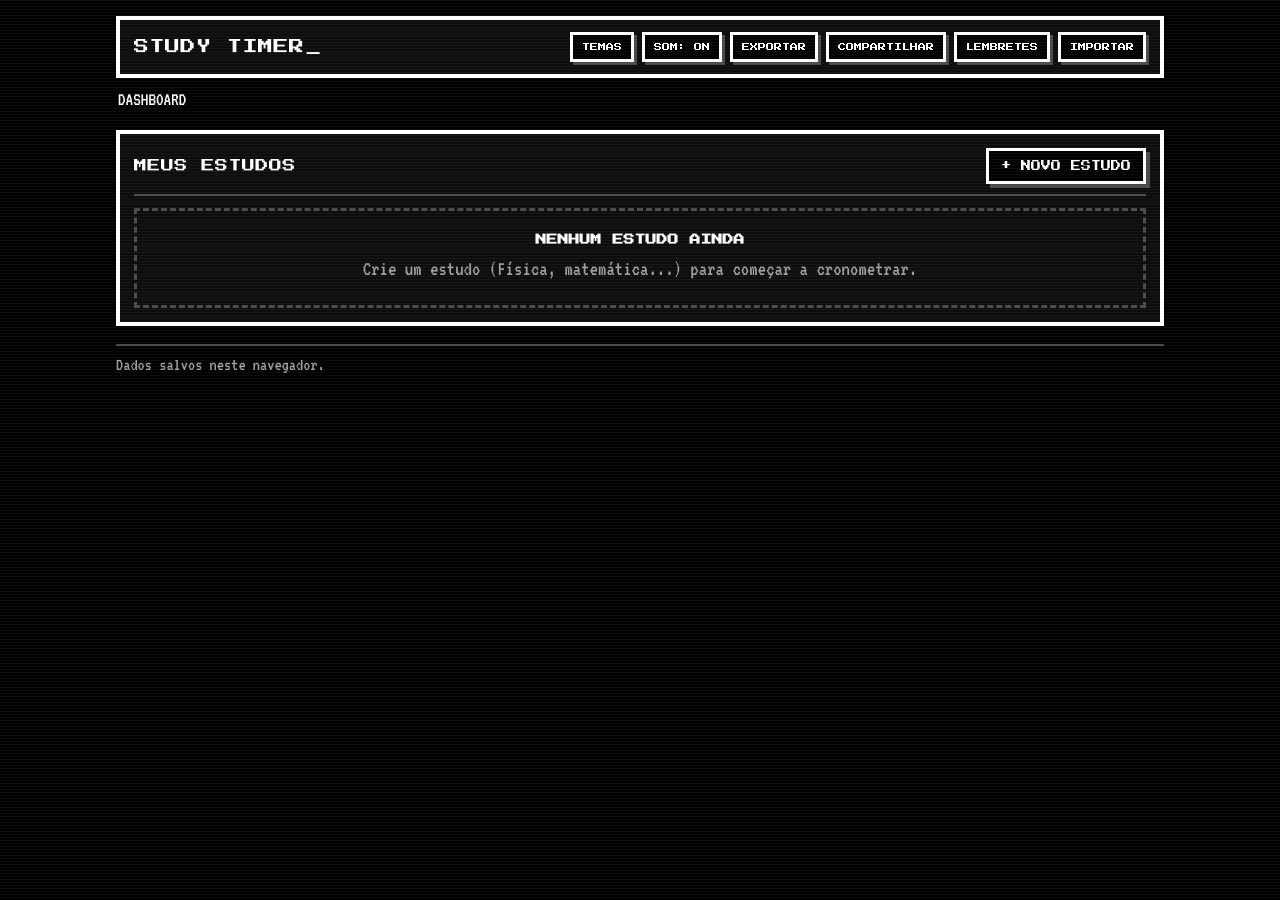
<file: index.html>
<!DOCTYPE html>
<html lang="pt-BR">
<head>
<meta charset="utf-8">
<meta name="viewport" content="width=device-width, initial-scale=1, viewport-fit=cover">
<title>STUDY TIMER</title>
<meta name="description" content="Cronômetro de questões de estudo. Dados salvos no próprio navegador.">
<meta name="color-scheme" content="dark">
<link rel="icon" href="data:image/svg+xml,<svg xmlns='http://www.w3.org/2000/svg' viewBox='0 0 8 8'><rect width='8' height='8' fill='%23000'/><rect x='1' y='1' width='6' height='6' fill='none' stroke='%23fff' stroke-width='1'/><rect x='3' y='2' width='1' height='2' fill='%23fff'/><rect x='4' y='4' width='2' height='1' fill='%23fff'/></svg>">
<link rel="preconnect" href="https://fonts.googleapis.com">
<link rel="preconnect" href="https://fonts.gstatic.com" crossorigin>
<link href="https://fonts.googleapis.com/css2?family=Press+Start+2P&family=VT323&display=swap" rel="stylesheet">
<link rel="stylesheet" href="style.css">
<link rel="manifest" href="manifest.json">
<meta name="theme-color" content="#000000">
<link rel="apple-touch-icon" href="icon-180.png">
<meta name="apple-mobile-web-app-capable" content="yes">
<meta name="mobile-web-app-capable" content="yes">
<meta name="apple-mobile-web-app-title" content="Study Timer">
<meta name="apple-mobile-web-app-status-bar-style" content="black">
<!-- Aplica o tema salvo antes da primeira pintura, para não piscar o tema padrão. -->
<script>
  try {
    var saved = JSON.parse(localStorage.getItem('study-timer.v1') || '{}');
    if (saved && saved.theme) document.documentElement.setAttribute('data-theme', saved.theme);
  } catch (e) { /* sem tema salvo: usa o padrão */ }
</script>
<script>
  if ('serviceWorker' in navigator) {
    window.addEventListener('load', () => navigator.serviceWorker.register('sw.js'));
  }
</script>
</head>
<body>
  <!-- Efeito de scanlines do monitor CRT (puramente decorativo) -->
  <div class="crt" aria-hidden="true"></div>

  <div class="screen">
    <header class="topbar">
      <h1 class="logo">STUDY TIMER<span class="caret" aria-hidden="true">_</span></h1>
      <nav class="topbar-tools">
	  <button class="btn btn-sm" data-act="open-themes" type="button">TEMAS</button>
        <button class="btn btn-sm" data-act="toggle-sound" id="soundBtn" type="button">SOM: ON</button>
        <button class="btn btn-sm" data-act="export" type="button">EXPORTAR</button>
		<button class="btn btn-sm" data-act="share-backup" type="button">COMPARTILHAR</button>
		<button class="btn btn-sm" data-act="open-reminders" type="button">LEMBRETES</button>
        <button class="btn btn-sm" data-act="import" type="button">IMPORTAR</button>
      </nav>
    </header>

    <!-- Trilha de navegação: DASHBOARD / ESTUDO / ATIVIDADE -->
    <div class="breadcrumb" id="breadcrumb"></div>

	<div class="backup-banner" id="backupBanner" hidden></div>

    <main id="app" class="app"></main>

    <footer class="statusbar" id="statusbar"></footer>
  </div>

  <!-- Camada de diálogos (renderizada via JS) -->
  <div class="modal-layer" id="modalLayer" hidden></div>
  <div class="toast" id="toast" hidden></div>
  <input type="file" id="fileInput" accept="application/json,.json" hidden>

  <script src="script.js"></script>
</body>
</html>
</file>
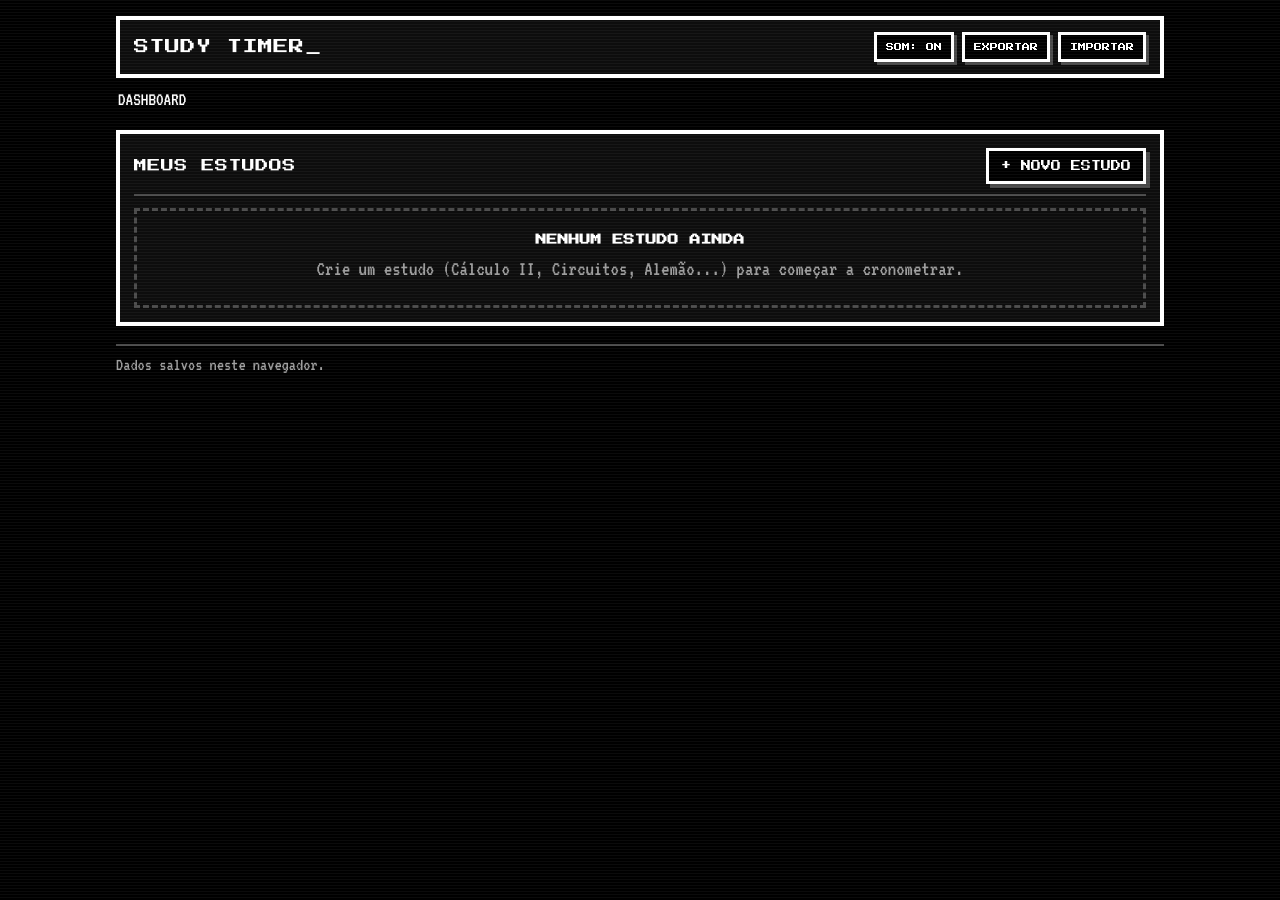
<file: study-timer-single.html>
<!DOCTYPE html>
<html lang="pt-BR">
<head>
<meta charset="utf-8">
<meta name="viewport" content="width=device-width, initial-scale=1, viewport-fit=cover">
<title>STUDY TIMER</title>
<meta name="description" content="Cronômetro de questões de estudo. Dados salvos no próprio navegador.">
<meta name="color-scheme" content="dark">
<link rel="icon" href="data:image/svg+xml,<svg xmlns='http://www.w3.org/2000/svg' viewBox='0 0 8 8'><rect width='8' height='8' fill='%23000'/><rect x='1' y='1' width='6' height='6' fill='none' stroke='%23fff' stroke-width='1'/><rect x='3' y='2' width='1' height='2' fill='%23fff'/><rect x='4' y='4' width='2' height='1' fill='%23fff'/></svg>">
<link rel="preconnect" href="https://fonts.googleapis.com">
<link rel="preconnect" href="https://fonts.gstatic.com" crossorigin>
<link href="https://fonts.googleapis.com/css2?family=Press+Start+2P&family=VT323&display=swap" rel="stylesheet">
<style>
/* ============================================================
   STUDY TIMER — folha de estilo
   Estética: monitor monocromático de 8/16 bits.
   Paleta: apenas preto, branco e dois cinzas de fósforo.
   ============================================================ */

:root{
  --ink:        #ffffff;   /* traço principal (fósforo branco) */
  --ink-dim:    #9d9d9d;   /* texto secundário */
  --ink-faint:  #4a4a4a;   /* linhas de grade, bordas apagadas */
  --bg:         #000000;   /* fundo do tubo */
  --bg-raised:  #0d0d0d;   /* painéis */
  --px: 4px;               /* unidade de pixel do "hardware" */

  --font-display: "Press Start 2P", "Courier New", monospace;
  --font-body: "VT323", "Courier New", monospace;
}

*,*::before,*::after{ box-sizing:border-box; }

html,body{ margin:0; padding:0; background:var(--bg); }

body{
  font-family:var(--font-body);
  font-size:21px;
  line-height:1.25;
  color:var(--ink);
  -webkit-font-smoothing:none;
  font-smooth:never;
  text-rendering:geometricPrecision;
  min-height:100vh;
}

/* Scanlines: só uma textura estática, sem animação. */
.crt{
  position:fixed; inset:0; z-index:9;
  pointer-events:none;
  background:repeating-linear-gradient(
    to bottom,
    rgba(255,255,255,.045) 0 1px,
    transparent 1px 3px
  );
}

.screen{
  max-width:1080px;
  margin:0 auto;
  padding:16px 16px 48px;
  position:relative;
  z-index:1;
}

/* ---------- Tipografia ---------- */
h1,h2,h3{ font-family:var(--font-display); font-weight:400; margin:0; letter-spacing:.5px; }
h1{ font-size:15px; }
h2{ font-size:13px; }
h3{ font-size:11px; }
p{ margin:0 0 8px; }

.dim{ color:var(--ink-dim); }

/* ---------- Barra superior ---------- */
.topbar{
  display:flex; flex-wrap:wrap; gap:10px;
  align-items:center; justify-content:space-between;
  border:var(--px) solid var(--ink);
  padding:12px 14px;
  background:var(--bg-raised);
}
.logo{ display:flex; align-items:baseline; }
.caret{ display:inline-block; width:.6em; margin-left:2px; animation:blink 1s steps(1) infinite; }
@keyframes blink{ 50%{ opacity:0; } }
.topbar-tools{ display:flex; gap:8px; flex-wrap:wrap; }

/* ---------- Botões ---------- */
.btn{
  font-family:var(--font-display);
  font-size:10px;
  color:var(--ink);
  background:var(--bg);
  border:3px solid var(--ink);
  padding:10px 12px;
  cursor:pointer;
  text-transform:uppercase;
  line-height:1;
  box-shadow:4px 4px 0 var(--ink-faint);
}
.btn:hover{ background:var(--ink); color:var(--bg); }
.btn:active{ transform:translate(4px,4px); box-shadow:none; }
.btn:focus-visible{ outline:3px dashed var(--ink); outline-offset:3px; }
.btn[disabled]{ color:var(--ink-faint); border-color:var(--ink-faint); box-shadow:none; cursor:not-allowed; }
.btn[disabled]:hover{ background:var(--bg); color:var(--ink-faint); }
.btn-sm{ font-size:8px; padding:8px 9px; box-shadow:3px 3px 0 var(--ink-faint); }
.btn-lg{ font-size:14px; padding:16px 20px; }
.btn-ghost{ border-style:dashed; box-shadow:none; }
.btn-danger:hover{ background:var(--ink); color:var(--bg); }

/* ---------- Trilha / status ---------- */
.breadcrumb{
  font-size:19px; color:var(--ink-dim);
  padding:10px 2px 4px;
  word-break:break-word;
}
.breadcrumb b{ color:var(--ink); font-weight:400; }

.statusbar{
  margin-top:18px;
  border-top:2px solid var(--ink-faint);
  padding-top:8px;
  font-size:18px;
  color:var(--ink-dim);
}
.statusbar kbd{
  font-family:var(--font-display); font-size:9px;
  border:2px solid var(--ink-dim); padding:2px 4px; margin-right:4px;
  color:var(--ink);
}

/* ---------- Painéis ---------- */
.panel{
  border:var(--px) solid var(--ink);
  background:var(--bg-raised);
  padding:14px;
  margin-top:14px;
}
.panel-head{
  display:flex; align-items:center; justify-content:space-between;
  gap:10px; flex-wrap:wrap;
  border-bottom:2px solid var(--ink-faint);
  padding-bottom:10px; margin-bottom:12px;
}

/* ---------- Listas (dashboard / atividades) ---------- */
.list{ list-style:none; margin:0; padding:0; }
.row{
  display:flex; align-items:center; gap:10px;
  border:2px solid var(--ink-faint);
  padding:10px 12px;
  margin-bottom:8px;
  background:var(--bg);
}
.row:hover{ border-color:var(--ink); }
.row-main{
  flex:1; min-width:0;
  background:none; border:0; padding:0; margin:0;
  color:var(--ink); font-family:var(--font-body); font-size:21px;
  text-align:left; cursor:pointer;
}
.row-main:focus-visible{ outline:3px dashed var(--ink); outline-offset:2px; }
.row-title{ font-family:var(--font-display); font-size:11px; display:block; margin-bottom:6px; word-break:break-word; }
.row-sub{ color:var(--ink-dim); font-size:19px; }
.row-actions{ display:flex; gap:6px; }

.empty{
  border:3px dashed var(--ink-faint);
  padding:22px 16px;
  text-align:center;
  color:var(--ink-dim);
}
.empty strong{ display:block; font-family:var(--font-display); font-size:11px; color:var(--ink); margin-bottom:10px; }

/* ---------- Tela da atividade: 2 colunas no desktop ---------- */
.activity-grid{
  display:grid;
  grid-template-columns:1fr;
  gap:14px;
}
@media (min-width:860px){
  .activity-grid{ grid-template-columns:minmax(0,1.15fr) minmax(360px,.85fr); align-items:start; }
  .col-timer{ position:sticky; top:14px; }
}

/* ---------- Cronômetro ---------- */
.timer-box{
  border:var(--px) solid var(--ink);
  background:var(--bg);
  padding:18px 14px;
  text-align:center;
}
.timer-target{
  font-family:var(--font-display); font-size:12px;
  border-bottom:2px solid var(--ink-faint);
  padding-bottom:12px; margin-bottom:6px;
  word-break:break-word;
}
.timer-digits{
  font-family:var(--font-display);
  font-size:clamp(38px, 13vw, 66px);
  line-height:1.35;
  padding:14px 0 6px;
  letter-spacing:2px;
  font-variant-numeric:tabular-nums;
}
.timer-digits.is-idle{ color:var(--ink-faint); }
.timer-state{ font-size:19px; color:var(--ink-dim); min-height:24px; }
.timer-state.is-rec::before{
  content:"●"; margin-right:6px;
  animation:blink 1s steps(1) infinite;
}
.timer-controls{ display:flex; gap:10px; justify-content:center; flex-wrap:wrap; margin-top:14px; }
.timer-controls .btn{ flex:1 1 140px; max-width:220px; }

/* ---------- Entrada manual ---------- */
.manual{
  display:flex; align-items:flex-end; gap:10px; flex-wrap:wrap;
  margin-top:14px; padding-top:14px;
  border-top:2px solid var(--ink-faint);
}
.field{ display:flex; flex-direction:column; gap:6px; text-align:left; }
.field label{ font-family:var(--font-display); font-size:8px; color:var(--ink-dim); }
input[type="text"], input[type="number"]{
  font-family:var(--font-display); font-size:12px;
  color:var(--ink); background:var(--bg);
  border:3px solid var(--ink);
  padding:10px;
  width:100%;
  border-radius:0;
  appearance:none; -moz-appearance:textfield;
}
input[type="number"]{ width:84px; text-align:center; }
input::-webkit-outer-spin-button, input::-webkit-inner-spin-button{ -webkit-appearance:none; margin:0; }
input:focus{ outline:none; background:var(--ink); color:var(--bg); }
.manual .btn{ flex:1 1 120px; }

/* ---------- Lista de questões ---------- */
.q-list{ list-style:none; margin:0; padding:0; }
.q-item{
  border:2px solid var(--ink-faint);
  margin-bottom:8px;
  background:var(--bg);
}
.q-item.is-active{ border-color:var(--ink); box-shadow:inset 0 0 0 2px var(--ink); }
.q-row{ display:flex; align-items:stretch; }
.q-head{
  display:flex; align-items:center; gap:10px;
  flex:1; min-width:0; padding:10px 12px;
  background:none; border:0; color:var(--ink);
  font-family:var(--font-body); font-size:20px;
  cursor:pointer; text-align:left;
}
.q-details-btn{
  flex:0 0 auto; align-self:stretch;
  border-left:2px solid var(--ink-faint);
  font-size:8px; padding:8px 10px;
}
.q-head:focus-visible{ outline:3px dashed var(--ink); outline-offset:-3px; }
.q-num{ font-family:var(--font-display); font-size:11px; min-width:52px; }
.q-label{ flex:1; min-width:0; color:var(--ink-dim); overflow:hidden; text-overflow:ellipsis; white-space:nowrap; }
.q-total{ font-family:var(--font-display); font-size:10px; }
.q-body{ padding:0 12px 12px; border-top:2px solid var(--ink-faint); }
.q-stats{ display:flex; flex-wrap:wrap; gap:4px 18px; font-size:19px; color:var(--ink-dim); padding:8px 0; }
.q-stats b{ color:var(--ink); font-weight:400; }

.attempts{ list-style:none; margin:0; padding:0; display:flex; flex-wrap:wrap; gap:6px; }
.chip{
  display:flex; align-items:center; gap:8px;
  border:2px solid var(--ink-faint);
  padding:4px 4px 4px 8px;
  font-family:var(--font-display); font-size:10px;
}
.chip .n{ color:var(--ink-dim); font-size:8px; }
.chip button{
  font-family:var(--font-display); font-size:9px;
  background:none; border:2px solid var(--ink-faint); color:var(--ink-dim);
  cursor:pointer; padding:2px 5px; line-height:1;
}
.chip button:hover{ background:var(--ink); color:var(--bg); border-color:var(--ink); }
.q-body-actions{ display:flex; gap:6px; flex-wrap:wrap; margin-top:12px; }

/* ---------- Gráfico de barras em blocos ---------- */
.chart{ display:grid; gap:6px; }
.chart-row{ display:grid; grid-template-columns:52px 1fr 64px; align-items:center; gap:8px; font-family:var(--font-display); font-size:9px; }
.bar{
  height:16px;
  border:2px solid var(--ink-faint);
  background:
    repeating-linear-gradient(to right, var(--ink) 0 6px, var(--bg) 6px 8px);
  background-repeat:no-repeat;
  min-width:2px;
}
.chart-row .val{ text-align:right; color:var(--ink-dim); }

/* ---------- Métricas ---------- */
.metrics{ display:grid; grid-template-columns:repeat(auto-fit,minmax(130px,1fr)); gap:10px; }
.metric{ border:2px solid var(--ink-faint); padding:10px; }
.metric .k{ font-family:var(--font-display); font-size:8px; color:var(--ink-dim); display:block; margin-bottom:8px; }
.metric .v{ font-family:var(--font-display); font-size:14px; }

/* ---------- Modal de Detalhes: textareas menores que o padrão do modal ---------- */
.modal textarea.field-textarea{ min-height:90px; }

/* ---------- Bloco de detalhes da questão (abaixo do timer) ---------- */
.details-panel{ border-style:dashed; }
.detail-field + .detail-field{ margin-top:10px; padding-top:10px; border-top:2px solid var(--ink-faint); }
.detail-label{ font-family:var(--font-display); font-size:9px; color:var(--ink-dim); display:block; margin-bottom:6px; }
.detail-field p{ margin:0; white-space:pre-wrap; word-break:break-word; font-size:20px; }

input[type="color"].q-color-input{
  width:40px; height:32px; padding:2px;
  border:3px solid var(--ink); background:var(--bg);
  cursor:pointer;
}
input[type="color"].q-color-input::-webkit-color-swatch-wrapper{ padding:0; }
input[type="color"].q-color-input::-webkit-color-swatch{ border:none; }

/* ---------- Modal ---------- */
.modal-layer{
  position:fixed; inset:0; z-index:50;
  background:rgba(0,0,0,.82);
  display:flex; align-items:center; justify-content:center;
  padding:16px;
}
/* Precisa vencer a regra acima: sem isso, o atributo "hidden" não some
   a camada (mesma especificidade), e o véu escuro cobre a tela inteira
   bloqueando todos os cliques. */
.modal-layer[hidden]{ display:none; }
.modal{
  width:min(560px,100%);
  border:var(--px) solid var(--ink);
  background:var(--bg);
  padding:16px;
  box-shadow:10px 10px 0 rgba(255,255,255,.12);
  max-height:88vh; overflow:auto;
}
.modal h2{ margin-bottom:12px; }
.modal p{ color:var(--ink-dim); }
.modal-actions{ display:flex; gap:8px; flex-wrap:wrap; justify-content:flex-end; margin-top:16px; }
.modal textarea{
  width:100%; min-height:220px;
  font-family:var(--font-body); font-size:18px;
  background:var(--bg); color:var(--ink);
  border:3px solid var(--ink); padding:10px; border-radius:0;
}

/* ---------- Toast ---------- */
.toast{
  position:fixed; left:50%; bottom:18px; transform:translateX(-50%);
  z-index:60;
  border:3px solid var(--ink); background:var(--bg);
  font-family:var(--font-display); font-size:10px;
  padding:12px 14px; max-width:90vw; text-align:center;
}

/* ---------- Acessibilidade / preferências ---------- */
@media (prefers-reduced-motion: reduce){
  .caret, .timer-state.is-rec::before{ animation:none; }
  .btn:active{ transform:none; }
}
@media (max-width:520px){
  body{ font-size:20px; }
  .screen{ padding:10px 10px 40px; }
  .topbar{ padding:10px; }
  h1{ font-size:12px; }
  .metric .v{ font-size:12px; }
}

</style>
</head>
<body>
  <!-- Efeito de scanlines do monitor CRT (puramente decorativo) -->
  <div class="crt" aria-hidden="true"></div>

  <div class="screen">
    <header class="topbar">
      <h1 class="logo">STUDY TIMER<span class="caret" aria-hidden="true">_</span></h1>
      <nav class="topbar-tools">
        <button class="btn btn-sm" data-act="toggle-sound" id="soundBtn" type="button">SOM: ON</button>
        <button class="btn btn-sm" data-act="export" type="button">EXPORTAR</button>
        <button class="btn btn-sm" data-act="import" type="button">IMPORTAR</button>
      </nav>
    </header>

    <!-- Trilha de navegação: DASHBOARD / ESTUDO / ATIVIDADE -->
    <div class="breadcrumb" id="breadcrumb"></div>

    <main id="app" class="app"></main>

    <footer class="statusbar" id="statusbar"></footer>
  </div>

  <!-- Camada de diálogos (renderizada via JS) -->
  <div class="modal-layer" id="modalLayer" hidden></div>
  <div class="toast" id="toast" hidden></div>
  <input type="file" id="fileInput" accept="application/json,.json" hidden>

  <script>
/* ============================================================
   STUDY TIMER — lógica do aplicativo (JavaScript puro)

   Modelo de dados:
   Estudo -> Atividade -> Questão -> Tentativas (tempos em segundos inteiros)

   Tudo é salvo em localStorage. Não há servidor, login ou API.
   ============================================================ */
'use strict';

/* ------------------------------------------------------------
   1. PERSISTÊNCIA
   ------------------------------------------------------------ */

const STORAGE_KEY = 'study-timer.v1';

/** Estrutura padrão usada quando não há nada salvo. */
function emptyDB() {
  return {
    version: 1,
    sound: true,
    studies: [],            // [{id, name, createdAt, activities:[...]}]
    ui: { view: 'home', studyId: null, activityId: null, questionId: null, open: {} }
  };
}

function loadDB() {
  try {
    const raw = localStorage.getItem(STORAGE_KEY);
    if (!raw) return emptyDB();
    const parsed = JSON.parse(raw);
    return normalize(parsed);
  } catch (err) {
    console.warn('Não foi possível ler os dados salvos:', err);
    return emptyDB();
  }
}

/** Garante que dados vindos do storage/import tenham todos os campos. */
function normalize(obj) {
  const base = emptyDB();
  if (!obj || typeof obj !== 'object') return base;
  base.sound = obj.sound !== false;
  base.ui = Object.assign(base.ui, obj.ui || {});
  base.ui.open = (obj.ui && obj.ui.open) || {};
  base.studies = (Array.isArray(obj.studies) ? obj.studies : []).map(s => ({
    id: s.id || uid(),
    name: String(s.name || 'Sem nome'),
    createdAt: s.createdAt || Date.now(),
    activities: (Array.isArray(s.activities) ? s.activities : []).map(a => ({
      id: a.id || uid(),
      name: String(a.name || 'Sem nome'),
      createdAt: a.createdAt || Date.now(),
      questions: (Array.isArray(a.questions) ? a.questions : []).map((q, i) => ({
        id: q.id || uid(),
        index: Number.isFinite(q.index) ? q.index : i + 1,
        label: String(q.label || ''),
        caption: String(q.caption || ''),               // legenda (opcional)
        comment: String(q.comment || ''),                // comentário/observações (opcional)
        answer: String(q.answer || ''),                  // resposta registrada (opcional)
        color: typeof q.color === 'string' ? q.color : '', // cor personalizada do bloco ('' = usa a cor padrão)
        attempts: (Array.isArray(q.attempts) ? q.attempts : [])
          // precisão mínima: 1 segundo inteiro
          .map(t => ({ id: t.id || uid(), seconds: Math.max(1, Math.round(Number(t.seconds) || 0)), at: t.at || Date.now() }))
      }))
    }))
  }));
  return base;
}

/** Grava no localStorage (chamado depois de qualquer alteração). */
function saveDB() {
  try {
    localStorage.setItem(STORAGE_KEY, JSON.stringify(db));
  } catch (err) {
    console.warn('Falha ao salvar:', err);
    toast('SEM ESPAÇO PARA SALVAR');
  }
}

let db = loadDB();

/* ------------------------------------------------------------
   2. UTILITÁRIOS
   ------------------------------------------------------------ */

function uid() {
  return Date.now().toString(36) + Math.random().toString(36).slice(2, 8);
}

const pad2 = n => String(n).padStart(2, '0');

/** Formata segundos inteiros como MM:SS (ou HH:MM:SS acima de 1h). */
function fmt(totalSeconds) {
  const s = Math.max(0, Math.floor(totalSeconds || 0));
  const h = Math.floor(s / 3600);
  const m = Math.floor((s % 3600) / 60);
  const sec = s % 60;
  return h > 0 ? `${h}:${pad2(m)}:${pad2(sec)}` : `${pad2(m)}:${pad2(sec)}`;
}

/** Escapa texto do usuário antes de injetar no HTML. */
function esc(str) {
  return String(str).replace(/[&<>"']/g, c => (
    { '&': '&amp;', '<': '&lt;', '>': '&gt;', '"': '&quot;', "'": '&#39;' }[c]
  ));
}

/* --- Localizadores no modelo --- */
const getStudy = id => db.studies.find(s => s.id === id) || null;
const getActivity = (study, id) => (study ? study.activities.find(a => a.id === id) : null) || null;
const getQuestion = (act, id) => (act ? act.questions.find(q => q.id === id) : null) || null;

function current() {
  const study = getStudy(db.ui.studyId);
  const activity = getActivity(study, db.ui.activityId);
  const question = getQuestion(activity, db.ui.questionId);
  return { study, activity, question };
}

/* --- Estatísticas --- */
function questionStats(q) {
  const times = q.attempts.map(a => a.seconds);
  const total = times.reduce((a, b) => a + b, 0);
  return {
    count: times.length,
    total,
    avg: times.length ? Math.round(total / times.length) : 0,
    min: times.length ? Math.min(...times) : 0,
    max: times.length ? Math.max(...times) : 0
  };
}

function activityStats(act) {
  const perQ = act.questions.map(questionStats);
  const total = perQ.reduce((a, s) => a + s.total, 0);
  const attempts = perQ.reduce((a, s) => a + s.count, 0);
  const solved = perQ.filter(s => s.count > 0).length;
  return {
    total,
    attempts,
    questions: act.questions.length,
    avgPerQuestion: solved ? Math.round(total / solved) : 0
  };
}

/* --- Bipe retrô opcional (Web Audio, sem arquivos externos) --- */
let audioCtx = null;
function beep(freq = 440, ms = 70) {
  if (!db.sound) return;
  try {
    audioCtx = audioCtx || new (window.AudioContext || window.webkitAudioContext)();
    const osc = audioCtx.createOscillator();
    const gain = audioCtx.createGain();
    osc.type = 'square';                 // onda quadrada = som de console antigo
    osc.frequency.value = freq;
    gain.gain.value = 0.04;
    osc.connect(gain).connect(audioCtx.destination);
    osc.start();
    osc.stop(audioCtx.currentTime + ms / 1000);
  } catch (_) { /* áudio é opcional */ }
}

/* ------------------------------------------------------------
   3. CRONÔMETRO
   Contagem baseada em timestamps (imune a atrasos do setInterval).
   Exibe e salva apenas segundos inteiros.
   ------------------------------------------------------------ */

const timer = {
  running: false,
  startedAt: 0,      // momento em que a contagem atual começou
  accumulated: 0,    // milissegundos acumulados em pausas anteriores
  questionId: null,  // questão travada no início da sessão
  tickId: null,

  elapsedMs() {
    return this.accumulated + (this.running ? Date.now() - this.startedAt : 0);
  },
  seconds() {
    return Math.floor(this.elapsedMs() / 1000);
  },
  active() {                       // existe sessão em andamento (rodando ou pausada)?
    return this.running || this.accumulated > 0;
  },
  start(questionId) {
    if (this.running) return;
    if (!this.active()) this.questionId = questionId;
    this.running = true;
    this.startedAt = Date.now();
    this.tickId = setInterval(paintTimer, 200);
    beep(660, 60);
    paintTimer();
  },
  pause() {
    if (!this.running) return;
    this.accumulated += Date.now() - this.startedAt;
    this.running = false;
    clearInterval(this.tickId);
    beep(330, 60);
    paintTimer();
  },
  /** Encerra e devolve os segundos inteiros da sessão (0 se descartada). */
  clear() {
    clearInterval(this.tickId);
    this.running = false;
    this.accumulated = 0;
    this.startedAt = 0;
    this.questionId = null;
  }
};

/* ------------------------------------------------------------
   4. AÇÕES SOBRE OS DADOS
   ------------------------------------------------------------ */

/** Salva a sessão atual do cronômetro como uma nova tentativa. */
function stopAndSave() {
  const secs = timer.seconds();
  const { activity } = current();
  const q = getQuestion(activity, timer.questionId);
  timer.clear();

  if (!q) { toast('QUESTÃO NÃO ENCONTRADA'); render(); return; }
  if (secs < 1) { toast('TEMPO MENOR QUE 00:01 — DESCARTADO'); render(); return; }

  addAttempt(q, secs);
  beep(880, 90);
  toast(`Q${pad2(q.index)} +${fmt(secs)}`);
  render();
}

/** Nunca apaga tentativas anteriores: sempre adiciona ao final da lista. */
function addAttempt(question, seconds) {
  question.attempts.push({ id: uid(), seconds: Math.max(1, Math.round(seconds)), at: Date.now() });
  db.ui.open[question.id] = true;   // abre o detalhe para dar retorno visual
  saveDB();
}

function nextQuestion(step = 1) {
  const { activity } = current();
  if (!activity || !activity.questions.length) return;
  const i = activity.questions.findIndex(q => q.id === db.ui.questionId);
  const next = activity.questions[(i + step + activity.questions.length) % activity.questions.length];
  selectQuestion(next.id);
}

/** Troca a questão selecionada, protegendo uma sessão em andamento. */
async function selectQuestion(id) {
  if (timer.active() && timer.questionId && timer.questionId !== id) {
    const { activity } = current();
    const running = getQuestion(activity, timer.questionId);
    const choice = await showModal({
      title: 'SESSÃO EM ANDAMENTO',
      html: `<p>O cronômetro está em <b>Q${pad2(running ? running.index : 0)}</b> com ${fmt(timer.seconds())}.
             O que fazer antes de trocar de questão?</p>`,
      buttons: [
        { label: 'SALVAR E TROCAR', value: 'save', primary: true },
        { label: 'DESCARTAR', value: 'discard' },
        { label: 'CANCELAR', value: null }
      ]
    });
    if (choice === null) return;
    if (choice === 'save') { const s = timer.seconds(); if (s >= 1 && running) addAttempt(running, s); }
    timer.clear();
  }
  db.ui.questionId = id;
  saveDB();
  render();
}

function addManualTime() {
  const minEl = document.getElementById('manualMin');
  const secEl = document.getElementById('manualSec');
  const { question } = current();
  if (!question) { toast('SELECIONE UMA QUESTÃO'); return; }

  let m = parseInt(minEl.value, 10); if (!Number.isFinite(m) || m < 0) m = 0;
  let s = parseInt(secEl.value, 10); if (!Number.isFinite(s) || s < 0) s = 0;
  if (s > 59) { m += Math.floor(s / 60); s = s % 60; }   // 90s vira 01:30

  const total = m * 60 + s;
  if (total < 1) { toast('MÍNIMO 00:01'); secEl.focus(); return; }

  addAttempt(question, total);
  beep(770, 70);
  toast(`Q${pad2(question.index)} +${fmt(total)}`);
  render();
  const again = document.getElementById('manualMin');
  if (again) again.focus();
}

/* ------------------------------------------------------------
   5. RENDERIZAÇÃO
   ------------------------------------------------------------ */

const app = document.getElementById('app');
const crumbEl = document.getElementById('breadcrumb');
const statusEl = document.getElementById('statusbar');

function render() {
  const { study, activity } = current();

  // Corrige rota inválida (ex.: item apagado)
  if (db.ui.view === 'activity' && !activity) db.ui.view = study ? 'study' : 'home';
  if (db.ui.view === 'study' && !study) db.ui.view = 'home';

  document.getElementById('soundBtn').textContent = 'SOM: ' + (db.sound ? 'ON' : 'OFF');
  crumbEl.innerHTML = renderCrumb();

  if (db.ui.view === 'home') { app.innerHTML = viewHome(); statusEl.innerHTML = 'Dados salvos neste navegador.'; }
  else if (db.ui.view === 'study') { app.innerHTML = viewStudy(study); statusEl.innerHTML = 'Escolha uma atividade para cronometrar.'; }
  else { app.innerHTML = viewActivity(activity); statusEl.innerHTML = shortcutsHTML(); paintTimer(); }
}

function renderCrumb() {
  const { study, activity } = current();
  const parts = ['<b>DASHBOARD</b>'];
  if (study && db.ui.view !== 'home') parts.push(`<b>${esc(study.name)}</b>`);
  if (activity && db.ui.view === 'activity') parts.push(`<b>${esc(activity.name)}</b>`);
  return parts.join(' &rsaquo; ');
}

function shortcutsHTML() {
  return `<kbd>ESPAÇO</kbd>play/pause &nbsp; <kbd>ENTER</kbd>parar e salvar &nbsp;
          <kbd>R</kbd>descartar &nbsp; <kbd>N</kbd>próxima questão &nbsp; <kbd>ESC</kbd>voltar`;
}

/* --- Dashboard --- */
function viewHome() {
  const rows = db.studies.map(s => {
    const acts = s.activities.length;
    const total = s.activities.reduce((sum, a) => sum + activityStats(a).total, 0);
    return `<li class="row">
      <button class="row-main" data-act="open-study" data-id="${s.id}">
        <span class="row-title">&gt; ${esc(s.name)}</span>
        <span class="row-sub">${acts} ${acts === 1 ? 'atividade' : 'atividades'} · ${fmt(total)} estudado</span>
      </button>
      <span class="row-actions">
        <button class="btn btn-sm btn-ghost" data-act="rename-study" data-id="${s.id}">REN</button>
        <button class="btn btn-sm btn-ghost" data-act="delete-study" data-id="${s.id}">DEL</button>
      </span>
    </li>`;
  }).join('');

  return `<section class="panel">
    <div class="panel-head">
      <h2>MEUS ESTUDOS</h2>
      <button class="btn" data-act="new-study">+ NOVO ESTUDO</button>
    </div>
    ${db.studies.length
      ? `<ul class="list">${rows}</ul>`
      : `<div class="empty"><strong>NENHUM ESTUDO AINDA</strong>
           Crie um estudo (Cálculo II, Circuitos, Alemão...) para começar a cronometrar.</div>`}
  </section>`;
}

/* --- Estudo: lista de atividades --- */
function viewStudy(study) {
  const rows = study.activities.map(a => {
    const st = activityStats(a);
    return `<li class="row">
      <button class="row-main" data-act="open-activity" data-id="${a.id}">
        <span class="row-title">&gt; ${esc(a.name)}</span>
        <span class="row-sub">${st.questions} questões · ${st.attempts} tentativas · ${fmt(st.total)}</span>
      </button>
      <span class="row-actions">
        <button class="btn btn-sm btn-ghost" data-act="rename-activity" data-id="${a.id}">REN</button>
        <button class="btn btn-sm btn-ghost" data-act="delete-activity" data-id="${a.id}">DEL</button>
      </span>
    </li>`;
  }).join('');

  return `<section class="panel">
    <div class="panel-head">
      <h2>${esc(study.name)}</h2>
      <span class="row-actions">
        <button class="btn btn-sm" data-act="go-home">&lt; VOLTAR</button>
        <button class="btn" data-act="new-activity">+ NOVA ATIVIDADE</button>
      </span>
    </div>
    ${study.activities.length
      ? `<ul class="list">${rows}</ul>`
      : `<div class="empty"><strong>SEM ATIVIDADES</strong>
           Crie uma lista, prova ou capítulo — por exemplo "Lista 03 - Integrais".</div>`}
  </section>`;
}

/* --- Atividade: cronômetro + questões + estatísticas --- */
function viewActivity(act) {
  const st = activityStats(act);
  const sel = getQuestion(act, db.ui.questionId);

  return `<div class="activity-grid">
    <div class="col-list">
      <section class="panel">
        <div class="panel-head">
          <h2>${esc(act.name)}</h2>
          <span class="row-actions">
            <button class="btn btn-sm" data-act="go-study">&lt; VOLTAR</button>
            <button class="btn btn-sm" data-act="new-question">+ QUESTÃO</button>
            <button class="btn btn-sm btn-ghost" data-act="new-questions">+ VÁRIAS</button>
          </span>
        </div>
        ${act.questions.length
          ? `<ul class="q-list">${act.questions.map(q => questionItem(q, sel)).join('')}</ul>`
          : `<div class="empty"><strong>SEM QUESTÕES</strong>
               Adicione a primeira questão para liberar o cronômetro.</div>`}
      </section>

      <section class="panel">
        <div class="panel-head"><h3>RESUMO DA ATIVIDADE</h3></div>
        <div class="metrics">
          <div class="metric"><span class="k">TEMPO TOTAL</span><span class="v">${fmt(st.total)}</span></div>
          <div class="metric"><span class="k">QUESTÕES</span><span class="v">${pad2(st.questions)}</span></div>
          <div class="metric"><span class="k">TENTATIVAS</span><span class="v">${pad2(st.attempts)}</span></div>
          <div class="metric"><span class="k">MÉDIA/QUESTÃO</span><span class="v">${fmt(st.avgPerQuestion)}</span></div>
        </div>
        ${chartHTML(act)}
      </section>
    </div>

    <div class="col-timer">
      ${timerHTML(sel)}
    </div>
  </div>`;
}

function questionItem(q, sel) {
  const st = questionStats(q);
  const open = !!db.ui.open[q.id];
  const active = sel && sel.id === q.id;

  const chips = q.attempts.map((a, i) => `<li class="chip">
      <span class="n">${pad2(i + 1)}</span>${fmt(a.seconds)}
      <button data-act="delete-attempt" data-id="${q.id}" data-aid="${a.id}" title="Apagar esta tentativa">X</button>
    </li>`).join('');

  // Cor personalizada: aplicada só como uma faixa na borda esquerda do card,
  // para não sacrificar o alto contraste do resto da interface. Sem cor
  // definida, o card usa exatamente a aparência padrão (nenhuma mudança).
  const accentStyle = q.color ? ` style="border-left:6px solid ${esc(q.color)};"` : '';

  return `<li class="q-item ${active ? 'is-active' : ''}"${accentStyle}>
    <div class="q-row">
      <button class="q-head" data-act="pick-question" data-id="${q.id}">
        <span class="q-num">Q${pad2(q.index)}</span>
        <span class="q-label">${q.label ? esc(q.label) : (active ? 'selecionada' : '&nbsp;')}</span>
        <span class="q-total">${st.count ? fmt(st.total) : '--:--'}</span>
        <span class="q-num" data-act="toggle-question" data-id="${q.id}">${open ? '[-]' : '[+]'}</span>
      </button>
      <button class="btn btn-sm btn-ghost q-details-btn" data-act="open-details" data-id="${q.id}">DETALHES</button>
    </div>
    ${open ? `<div class="q-body">
      <div class="q-stats">
        <span>TENTATIVAS <b>${pad2(st.count)}</b></span>
        <span>TOTAL <b>${fmt(st.total)}</b></span>
        <span>MÉDIA <b>${fmt(st.avg)}</b></span>
        <span>MENOR <b>${st.count ? fmt(st.min) : '--:--'}</b></span>
        <span>MAIOR <b>${st.count ? fmt(st.max) : '--:--'}</b></span>
      </div>
      ${st.count ? `<ul class="attempts">${chips}</ul>` : '<p class="dim">Nenhum tempo registrado.</p>'}
      <div class="q-body-actions">
        <button class="btn btn-sm btn-ghost" data-act="rename-question" data-id="${q.id}">RENOMEAR</button>
        <button class="btn btn-sm btn-ghost" data-act="delete-question" data-id="${q.id}">APAGAR QUESTÃO</button>
      </div>
    </div>` : ''}
  </li>`;
}

function timerHTML(sel) {
  const { activity } = current();
  const locked = getQuestion(activity, timer.questionId);
  const target = locked || sel;
  const has = !!target;

  return `<section class="timer-box">
    <div class="timer-target">${has ? `QUESTÃO ${pad2(target.index)}` : 'NENHUMA QUESTÃO'}</div>
    <div class="timer-digits is-idle" id="timerDigits">00:00</div>
    <div class="timer-state" id="timerState"></div>

    <div class="timer-controls">
      <button class="btn btn-lg" data-act="play" id="playBtn" ${has ? '' : 'disabled'}>&#9654; PLAY</button>
      <button class="btn btn-lg" data-act="stop" id="stopBtn" ${has ? '' : 'disabled'}>&#9632; STOP</button>
    </div>
    <div class="timer-controls">
      <button class="btn btn-sm" data-act="reset" ${has ? '' : 'disabled'}>R — DESCARTAR</button>
      <button class="btn btn-sm" data-act="next-question" ${has ? '' : 'disabled'}>N — PRÓXIMA</button>
    </div>

    <div class="manual">
      <div class="field">
        <label for="manualMin">MIN</label>
        <input type="number" id="manualMin" min="0" max="999" step="1" placeholder="00" inputmode="numeric">
      </div>
      <div class="field">
        <label for="manualSec">SEG</label>
        <input type="number" id="manualSec" min="0" max="59" step="1" placeholder="00" inputmode="numeric">
      </div>
      <button class="btn" data-act="add-manual" ${has ? '' : 'disabled'}>+ ADICIONAR TEMPO</button>
    </div>
  </section>${detailsHTML(target)}`;
}

/** Bloco somente-leitura com legenda/comentário/resposta da questão em foco.
    Some por completo quando nenhum dos três campos estiver preenchido, e
    mostra só os campos que têm conteúdo (nunca campos vazios). */
function detailsHTML(q) {
  if (!q) return '';
  const rows = [];
  if (q.caption) rows.push(`<div class="detail-field"><span class="detail-label">LEGENDA</span><p>${esc(q.caption)}</p></div>`);
  if (q.comment) rows.push(`<div class="detail-field"><span class="detail-label">COMENTÁRIO</span><p>${esc(q.comment)}</p></div>`);
  if (q.answer) rows.push(`<div class="detail-field"><span class="detail-label">RESPOSTA</span><p>${esc(q.answer)}</p></div>`);
  if (!rows.length) return '';
  return `<section class="panel details-panel">${rows.join('')}</section>`;
}

/** Atualiza só os dígitos e o estado — não redesenha a tela inteira. */
function paintTimer() {
  const digits = document.getElementById('timerDigits');
  if (!digits) return;
  const state = document.getElementById('timerState');
  const playBtn = document.getElementById('playBtn');
  const secs = timer.seconds();

  digits.textContent = fmt(secs);
  digits.classList.toggle('is-idle', !timer.active());

  if (timer.running) { state.textContent = 'GRAVANDO'; state.className = 'timer-state is-rec'; }
  else if (timer.active()) { state.textContent = 'PAUSADO'; state.className = 'timer-state'; }
  else { state.textContent = 'PRONTO'; state.className = 'timer-state'; }

  if (playBtn) playBtn.innerHTML = timer.running ? '&#10073;&#10073; PAUSE' : '&#9654; PLAY';
}

/** Gráfico de barras em blocos: tempo total por questão. */
function chartHTML(act) {
  const withTime = act.questions.filter(q => q.attempts.length);
  if (!withTime.length) return '';
  const max = Math.max(...withTime.map(q => questionStats(q).total));
  const rows = withTime.map(q => {
    const t = questionStats(q).total;
    const pct = Math.max(4, Math.round((t / max) * 100));
    return `<div class="chart-row">
      <span>Q${pad2(q.index)}</span>
      <span class="bar" style="background-size:${pct}% 100%"></span>
      <span class="val">${fmt(t)}</span>
    </div>`;
  }).join('');
  return `<div class="chart" style="margin-top:14px">${rows}</div>`;
}

/* ------------------------------------------------------------
   6. DIÁLOGOS (modal retrô) E AVISOS
   ------------------------------------------------------------ */

const modalLayer = document.getElementById('modalLayer');
let modalResolve = null;

function modalOpen() { return !modalLayer.hidden; }

/**
 * Abre um diálogo e devolve o valor do botão escolhido (ou null se cancelado).
 * @param {{title:string, html?:string, buttons:Array<{label:string,value:any,primary?:boolean}>}} cfg
 */
function showModal(cfg) {
  return new Promise(resolve => {
    modalResolve = resolve;
    modalLayer.innerHTML = `<div class="modal" role="dialog" aria-modal="true" aria-label="${esc(cfg.title)}">
      <h2>${esc(cfg.title)}</h2>
      ${cfg.html || ''}
      <div class="modal-actions">
        ${cfg.buttons.map((b, i) => `<button class="btn ${b.primary ? '' : 'btn-ghost'}" data-mb="${i}">${esc(b.label)}</button>`).join('')}
      </div>
    </div>`;
    modalLayer.hidden = false;

    modalLayer.querySelectorAll('[data-mb]').forEach(btn => {
      btn.addEventListener('click', () => {
        const b = cfg.buttons[Number(btn.dataset.mb)];
        closeModal(typeof b.collect === 'function' ? b.collect(modalLayer) : b.value);
      });
    });

    const first = modalLayer.querySelector('input, textarea') || modalLayer.querySelector('.btn');
    if (first) { first.focus(); if (first.select) first.select(); }
  });
}

function closeModal(value) {
  modalLayer.hidden = true;
  modalLayer.innerHTML = '';
  const r = modalResolve; modalResolve = null;
  if (r) r(value === undefined ? null : value);
}

/** Diálogo simples de texto. Devolve a string digitada ou null. */
async function askText(title, labelText, initial = '') {
  return showModal({
    title,
    html: `<div class="field" style="margin-top:6px">
             <label for="modalInput">${esc(labelText)}</label>
             <input type="text" id="modalInput" value="${esc(initial)}" maxlength="80" autocomplete="off">
           </div>`,
    buttons: [
      { label: 'CONFIRMAR', primary: true, collect: layer => (layer.querySelector('#modalInput').value.trim() || null) },
      { label: 'CANCELAR', value: null }
    ]
  });
}

async function confirmBox(title, message, okLabel = 'APAGAR') {
  const r = await showModal({
    title,
    html: `<p>${message}</p>`,
    buttons: [{ label: okLabel, value: true, primary: true }, { label: 'CANCELAR', value: null }]
  });
  return r === true;
}

let toastId = null;
const toastEl = document.getElementById('toast');
function toast(msg) {
  toastEl.textContent = msg;
  toastEl.hidden = false;
  clearTimeout(toastId);
  toastId = setTimeout(() => { toastEl.hidden = true; }, 2200);
}

/* ------------------------------------------------------------
   7. EXPORTAR / IMPORTAR
   ------------------------------------------------------------ */

function exportJSON() {
  const payload = JSON.stringify({ version: 1, exportedAt: new Date().toISOString(), studies: db.studies }, null, 2);
  showModal({
    title: 'EXPORTAR DADOS',
    html: `<p>Copie o texto abaixo ou baixe o arquivo .json como backup.</p>
           <textarea id="exportArea" readonly>${esc(payload)}</textarea>`,
    buttons: [
      { label: 'BAIXAR .JSON', primary: true, collect: () => { download(payload); return null; } },
      { label: 'FECHAR', value: null }
    ]
  });
}

function download(text) {
  try {
    const blob = new Blob([text], { type: 'application/json' });
    const url = URL.createObjectURL(blob);
    const a = document.createElement('a');
    a.href = url;
    a.download = `study-timer-${new Date().toISOString().slice(0, 10)}.json`;
    document.body.appendChild(a);
    a.click();
    a.remove();
    setTimeout(() => URL.revokeObjectURL(url), 1000);
  } catch (err) {
    toast('DOWNLOAD BLOQUEADO — COPIE O TEXTO');
  }
}

async function importJSON() {
  const choice = await showModal({
    title: 'IMPORTAR DADOS',
    html: `<p>Cole o JSON do backup ou escolha um arquivo. Importar substitui ou mescla com os estudos atuais.</p>
           <textarea id="importArea" placeholder='{ "studies": [ ... ] }'></textarea>`,
    buttons: [
      { label: 'MESCLAR', primary: true, collect: layer => ({ mode: 'merge', text: layer.querySelector('#importArea').value }) },
      { label: 'SUBSTITUIR', collect: layer => ({ mode: 'replace', text: layer.querySelector('#importArea').value }) },
      { label: 'ARQUIVO...', value: { mode: 'file' } },
      { label: 'CANCELAR', value: null }
    ]
  });
  if (!choice) return;

  if (choice.mode === 'file') { document.getElementById('fileInput').click(); return; }
  applyImport(choice.text, choice.mode);
}

function applyImport(text, mode) {
  let incoming;
  try { incoming = normalize(JSON.parse(text)); }
  catch (err) { toast('JSON INVÁLIDO'); return; }

  if (!incoming.studies.length) { toast('NENHUM ESTUDO NO ARQUIVO'); return; }

  if (mode === 'replace') {
    db.studies = incoming.studies;
    db.ui = { view: 'home', studyId: null, activityId: null, questionId: null, open: {} };
  } else {
    // mescla: ids novos para não colidir com os existentes
    incoming.studies.forEach(s => {
      s.id = uid();
      s.activities.forEach(a => { a.id = uid(); a.questions.forEach(q => { q.id = uid(); q.attempts.forEach(t => t.id = uid()); }); });
      db.studies.push(s);
    });
  }
  saveDB();
  toast(`${incoming.studies.length} ESTUDO(S) IMPORTADO(S)`);
  render();
}

document.getElementById('fileInput').addEventListener('change', async ev => {
  const file = ev.target.files[0];
  if (!file) return;
  const text = await file.text();
  const mode = await showModal({
    title: 'COMO IMPORTAR?',
    html: `<p>Arquivo: <b>${esc(file.name)}</b></p>`,
    buttons: [
      { label: 'MESCLAR', value: 'merge', primary: true },
      { label: 'SUBSTITUIR TUDO', value: 'replace' },
      { label: 'CANCELAR', value: null }
    ]
  });
  ev.target.value = '';
  if (mode) applyImport(text, mode);
});

/* ------------------------------------------------------------
   8. EVENTOS (delegação de cliques)
   ------------------------------------------------------------ */

document.addEventListener('click', async ev => {
  const el = ev.target.closest('[data-act]');
  if (!el || modalOpen() && !modalLayer.contains(el)) return;
  const act = el.dataset.act;
  const id = el.dataset.id;
  const { study, activity, question } = current();

  switch (act) {
    /* --- navegação --- */
    case 'go-home': db.ui.view = 'home'; saveDB(); render(); break;
    case 'go-study': db.ui.view = 'study'; saveDB(); render(); break;
    case 'open-study': db.ui.studyId = id; db.ui.view = 'study'; saveDB(); render(); break;
    case 'open-activity': {
      db.ui.activityId = id;
      db.ui.view = 'activity';
      const a = getActivity(study, id);
      // seleciona automaticamente a primeira questão: menos cliques para começar
      db.ui.questionId = a && a.questions.length ? (getQuestion(a, db.ui.questionId) ? db.ui.questionId : a.questions[0].id) : null;
      timer.clear();
      saveDB(); render();
      break;
    }

    /* --- estudos --- */
    case 'new-study': {
      const name = await askText('NOVO ESTUDO', 'Nome do estudo', '');
      if (!name) break;
      const s = { id: uid(), name, createdAt: Date.now(), activities: [] };
      db.studies.push(s);
      db.ui.studyId = s.id; db.ui.view = 'study';
      saveDB(); render();
      break;
    }
    case 'rename-study': {
      const s = getStudy(id);
      const name = await askText('RENOMEAR ESTUDO', 'Nome do estudo', s.name);
      if (name) { s.name = name; saveDB(); render(); }
      break;
    }
    case 'delete-study': {
      const s = getStudy(id);
      if (await confirmBox('APAGAR ESTUDO', `Apagar <b>${esc(s.name)}</b> e todos os tempos registrados nele? Isso não pode ser desfeito.`)) {
        db.studies = db.studies.filter(x => x.id !== id);
        if (db.ui.studyId === id) { db.ui.studyId = null; db.ui.view = 'home'; }
        saveDB(); render();
      }
      break;
    }

    /* --- atividades --- */
    case 'new-activity': {
      const name = await askText('NOVA ATIVIDADE', 'Nome da atividade', '');
      if (!name) break;
      const a = { id: uid(), name, createdAt: Date.now(), questions: [] };
      study.activities.push(a);
      db.ui.activityId = a.id; db.ui.questionId = null; db.ui.view = 'activity';
      timer.clear();
      saveDB(); render();
      break;
    }
    case 'rename-activity': {
      const a = getActivity(study, id);
      const name = await askText('RENOMEAR ATIVIDADE', 'Nome da atividade', a.name);
      if (name) { a.name = name; saveDB(); render(); }
      break;
    }
    case 'delete-activity': {
      const a = getActivity(study, id);
      if (await confirmBox('APAGAR ATIVIDADE', `Apagar <b>${esc(a.name)}</b> com suas questões e tempos?`)) {
        study.activities = study.activities.filter(x => x.id !== id);
        if (db.ui.activityId === id) { db.ui.activityId = null; db.ui.view = 'study'; }
        saveDB(); render();
      }
      break;
    }

    /* --- questões --- */
    case 'new-question': {
      const q = createQuestion(activity);
      db.ui.questionId = q.id;
      saveDB(); render();
      break;
    }
    case 'new-questions': {
      const n = await askText('ADICIONAR VÁRIAS', 'Quantas questões?', '10');
      const qty = Math.min(200, Math.max(1, parseInt(n, 10) || 0));
      if (!qty) break;
      let last = null;
      for (let i = 0; i < qty; i++) last = createQuestion(activity);
      if (!db.ui.questionId && last) db.ui.questionId = activity.questions[0].id;
      saveDB(); render();
      break;
    }
    // O [+]/[-] fica dentro do botão da questão; a delegação resolve o mais interno.
    case 'toggle-question':
      db.ui.open[id] = !db.ui.open[id];
      saveDB(); render();
      break;
    case 'pick-question':
      selectQuestion(id);
      break;
    case 'rename-question': {
      const q = getQuestion(activity, id);
      const label = await askText(`Q${pad2(q.index)}`, 'Identificação (opcional)', q.label);
      q.label = label === null ? q.label : label;
      saveDB(); render();
      break;
    }
    case 'delete-question': {
      const q = getQuestion(activity, id);
      if (await confirmBox('APAGAR QUESTÃO', `Apagar a questão <b>Q${pad2(q.index)}</b> e suas ${q.attempts.length} tentativa(s)?`)) {
        activity.questions = activity.questions.filter(x => x.id !== id);
        if (db.ui.questionId === id) db.ui.questionId = activity.questions[0] ? activity.questions[0].id : null;
        if (timer.questionId === id) timer.clear();
        saveDB(); render();
      }
      break;
    }
    case 'open-details': {
      const q = getQuestion(activity, id);
      if (!q) break;
      const result = await showModal({
        title: `DETALHES — Q${pad2(q.index)}`,
        html: `
          <div class="field" style="margin-top:6px">
            <label for="detCaption">LEGENDA</label>
            <textarea id="detCaption" class="field-textarea" placeholder="Opcional">${esc(q.caption)}</textarea>
          </div>
          <div class="field" style="margin-top:12px">
            <label for="detComment">COMENTÁRIO</label>
            <textarea id="detComment" class="field-textarea" placeholder="Opcional">${esc(q.comment)}</textarea>
          </div>
          <div class="field" style="margin-top:12px">
            <label for="detAnswer">RESPOSTA</label>
            <textarea id="detAnswer" class="field-textarea" placeholder="Opcional">${esc(q.answer)}</textarea>
          </div>
          <div class="field" style="margin-top:12px; flex-direction:row; align-items:center; gap:10px;">
            <label for="detColor">COR DO BLOCO</label>
            <input type="color" id="detColor" class="q-color-input" value="${q.color || '#808080'}">
          </div>`,
        buttons: [
          { label: 'SALVAR', primary: true, collect: layer => ({
              caption: layer.querySelector('#detCaption').value,
              comment: layer.querySelector('#detComment').value,
              answer: layer.querySelector('#detAnswer').value,
              color: layer.querySelector('#detColor').value
            }) },
          { label: 'RESTAURAR COR PADRÃO', collect: layer => ({
              caption: layer.querySelector('#detCaption').value,
              comment: layer.querySelector('#detComment').value,
              answer: layer.querySelector('#detAnswer').value,
              color: ''
            }) },
          { label: 'CANCELAR', value: null }
        ]
      });
      if (!result) break;
      q.caption = result.caption.trim();
      q.comment = result.comment.trim();
      q.answer = result.answer.trim();
      q.color = result.color || '';
      saveDB(); render();
      break;
    }
    case 'delete-attempt': {
      const q = getQuestion(activity, id);
      const aid = el.dataset.aid;
      q.attempts = q.attempts.filter(a => a.id !== aid);
      saveDB(); render();
      break;
    }

    /* --- cronômetro --- */
    case 'play': timer.running ? timer.pause() : timer.start(db.ui.questionId); break;
    case 'stop': stopAndSave(); break;
    case 'reset': {
      if (!timer.active()) { toast('NADA PARA DESCARTAR'); break; }
      if (await confirmBox('DESCARTAR SESSÃO', `Descartar ${fmt(timer.seconds())} sem salvar?`, 'DESCARTAR')) {
        timer.clear(); render(); toast('SESSÃO DESCARTADA');
      }
      break;
    }
    case 'next-question': nextQuestion(1); break;
    case 'add-manual': addManualTime(); break;

    /* --- ferramentas --- */
    case 'toggle-sound': db.sound = !db.sound; saveDB(); render(); if (db.sound) beep(520, 60); break;
    case 'export': exportJSON(); break;
    case 'import': importJSON(); break;
  }
});

/** Cria a próxima questão, preservando a numeração existente. */
function createQuestion(activity) {
  const nextIndex = activity.questions.reduce((m, q) => Math.max(m, q.index), 0) + 1;
  const q = { id: uid(), index: nextIndex, label: '', caption: '', comment: '', answer: '', color: '', attempts: [] };
  activity.questions.push(q);
  return q;
}

/* ------------------------------------------------------------
   9. ATALHOS DE TECLADO
   Só valem fora de campos de texto e fora dos diálogos.
   ------------------------------------------------------------ */

document.addEventListener('keydown', ev => {
  // Diálogo aberto: Enter confirma o primeiro botão, Esc cancela.
  if (modalOpen()) {
    if (ev.key === 'Escape') { ev.preventDefault(); closeModal(null); }
    if (ev.key === 'Enter' && ev.target.tagName !== 'TEXTAREA') {
      ev.preventDefault();
      const btn = modalLayer.querySelector('[data-mb="0"]');
      if (btn) btn.click();
    }
    return;
  }

  const typing = /^(INPUT|TEXTAREA|SELECT)$/.test(ev.target.tagName) || ev.target.isContentEditable;

  // Dentro dos campos de minuto/segundo, Enter adiciona o tempo manual.
  if (typing) {
    if (ev.key === 'Enter' && (ev.target.id === 'manualMin' || ev.target.id === 'manualSec')) {
      ev.preventDefault(); addManualTime();
    }
    if (ev.key === 'Escape') ev.target.blur();
    return;
  }

  if (ev.ctrlKey || ev.metaKey || ev.altKey) return;

  if (ev.key === 'Escape') {
    ev.preventDefault();
    if (db.ui.view === 'activity') db.ui.view = 'study';
    else if (db.ui.view === 'study') db.ui.view = 'home';
    saveDB(); render();
    return;
  }

  if (db.ui.view !== 'activity') return;
  const { question } = current();

  switch (ev.key) {
    case ' ':
      ev.preventDefault();
      if (!question && !timer.active()) { toast('SELECIONE UMA QUESTÃO'); break; }
      timer.running ? timer.pause() : timer.start(db.ui.questionId);
      break;
    case 'Enter':
      ev.preventDefault();
      if (timer.active()) stopAndSave();
      else if (question) timer.start(db.ui.questionId);
      break;
    case 'r': case 'R':
      ev.preventDefault();
      if (timer.active()) { timer.clear(); render(); toast('SESSÃO DESCARTADA'); }
      break;
    case 'n': case 'N':
      ev.preventDefault();
      nextQuestion(1);
      break;
  }
});

/* Evita perder uma sessão em andamento ao fechar a aba sem querer. */
window.addEventListener('beforeunload', ev => {
  if (timer.active()) { ev.preventDefault(); ev.returnValue = ''; }
});

/* Mantém a contagem correta ao voltar de uma aba em segundo plano. */
document.addEventListener('visibilitychange', () => { if (!document.hidden) paintTimer(); });

/* ------------------------------------------------------------
   10. INÍCIO
   ------------------------------------------------------------ */
render();

</script>
</body>
</html>
</file>
<file: style.css>
/* ============================================================
   STUDY TIMER — folha de estilo
   Estética: monitor monocromático de 8/16 bits.
   Paleta: apenas preto, branco e dois cinzas de fósforo.
   ============================================================ */

:root,
[data-theme="retro"]{
  --ink:        #ffffff;
  --ink-dim:    #9d9d9d;
  --ink-faint:  #4a4a4a;
  --bg:         #000000;
  --bg-raised:  #0d0d0d;
  --accent:     var(--ink);
  --scan:       rgba(255,255,255,.045);
  --overlay:    rgba(0,0,0,.82);
  --shadow:     rgba(255,255,255,.12);
  color-scheme: dark;

  --px: 4px;

  --font-display: "Press Start 2P", "Courier New", monospace;
  --font-body: "VT323", "Courier New", monospace;
}

[data-theme="midnight"]{
  --ink:#dbe7ff; --ink-dim:#8ea3d1; --ink-faint:#2c3f78;
  --bg:#0a1128; --bg-raised:#101a3a; --accent:#5aa9ff;
  --scan:rgba(120,160,255,.05); --overlay:rgba(3,6,18,.85); --shadow:rgba(90,169,255,.16);
  color-scheme: dark;
}
[data-theme="cyberpunk"]{
  --ink:#00f0ff; --ink-dim:#a78bc9; --ink-faint:#4b1e6e;
  --bg:#0b0014; --bg-raised:#15002a; --accent:#ff2bd6;
  --scan:rgba(255,43,214,.06); --overlay:rgba(8,0,16,.86); --shadow:rgba(255,43,214,.28);
  color-scheme: dark;
}
[data-theme="forest"]{
  --ink:#e3efd5; --ink-dim:#9db58c; --ink-faint:#3f5f3f;
  --bg:#121c14; --bg-raised:#1a2a1d; --accent:#8fd16a;
  --scan:rgba(160,220,120,.04); --overlay:rgba(5,10,6,.85); --shadow:rgba(143,209,106,.14);
  color-scheme: dark;
}
[data-theme="sakura"]{
  --ink:#5a2b3c; --ink-dim:#8a5566; --ink-faint:#e3a9ba;
  --bg:#fff7f9; --bg-raised:#ffffff; --accent:#c2406c;
  --scan:rgba(194,64,108,.035); --overlay:rgba(90,43,60,.55); --shadow:rgba(194,64,108,.2);
  color-scheme: light;
}
[data-theme="dracula"]{
  --ink:#f8f8f2; --ink-dim:#9aa5ce; --ink-faint:#44475a;
  --bg:#282a36; --bg-raised:#21222c; --accent:#bd93f9;
  --scan:rgba(189,147,249,.045); --overlay:rgba(18,19,26,.85); --shadow:rgba(189,147,249,.18);
  color-scheme: dark;
}
[data-theme="minimalist"]{
  --ink:#1a1a1a; --ink-dim:#6b6b6b; --ink-faint:#d4d4d4;
  --bg:#ffffff; --bg-raised:#fafafa; --accent:#1a1a1a;
  --scan:transparent; --overlay:rgba(255,255,255,.88); --shadow:rgba(0,0,0,.12);
  color-scheme: light;
}
[data-theme="coffee"]{
  --ink:#f3e6d3; --ink-dim:#c2a98a; --ink-faint:#5e4331;
  --bg:#2b1d14; --bg-raised:#36251a; --accent:#d9a066;
  --scan:rgba(217,160,102,.04); --overlay:rgba(14,8,4,.85); --shadow:rgba(217,160,102,.15);
  color-scheme: dark;
}
[data-theme="nord"]{
  --ink:#eceff4; --ink-dim:#9aa7bd; --ink-faint:#4c566a;
  --bg:#2e3440; --bg-raised:#3b4252; --accent:#88c0d0;
  --scan:rgba(136,192,208,.035); --overlay:rgba(20,24,32,.85); --shadow:rgba(136,192,208,.16);
  color-scheme: dark;
}
[data-theme="gameboy"]{
  --ink:#9bbc0f; --ink-dim:#7e9c18; --ink-faint:#306230;
  --bg:#0f380f; --bg-raised:#164616; --accent:#c4e03a;
  --scan:rgba(155,188,15,.06); --overlay:rgba(5,25,5,.86); --shadow:rgba(155,188,15,.2);
  color-scheme: dark;
}

*,*::before,*::after{ box-sizing:border-box; }

html,body{ margin:0; padding:0; background:var(--bg); }

body{
  font-family:var(--font-body);
  font-size:21px;
  line-height:1.25;
  color:var(--ink);
  -webkit-font-smoothing:none;
  font-smooth:never;
  text-rendering:geometricPrecision;
  min-height:100vh;
}

/* Scanlines: só uma textura estática, sem animação. */
.crt{
  position:fixed; inset:0; z-index:9;
  pointer-events:none;
  background:repeating-linear-gradient(
    to bottom,
    var(--scan) 0 1px,
    transparent 1px 3px
  );
}

.screen{
  max-width:1080px;
  margin:0 auto;
  padding:16px 16px 48px;
  position:relative;
  z-index:1;
}

/* ---------- Tipografia ---------- */
h1,h2,h3{ font-family:var(--font-display); font-weight:400; margin:0; letter-spacing:.5px; }
h1{ font-size:15px; }
h2{ font-size:13px; }
h3{ font-size:11px; }
p{ margin:0 0 8px; }

.dim{ color:var(--ink-dim); }

/* ---------- Barra superior ---------- */
.topbar{
  display:flex; flex-wrap:wrap; gap:10px;
  align-items:center; justify-content:space-between;
  border:var(--px) solid var(--ink);
  padding:12px 14px;
  background:var(--bg-raised);
}
.logo{ display:flex; align-items:baseline; color:var(--accent); }
.caret{ display:inline-block; width:.6em; margin-left:2px; animation:blink 1s steps(1) infinite; }
@keyframes blink{ 50%{ opacity:0; } }
.topbar-tools{ display:flex; gap:8px; flex-wrap:wrap; }

/* ---------- Botões ---------- */
.btn{
  font-family:var(--font-display);
  font-size:10px;
  color:var(--ink);
  background:var(--bg);
  border:3px solid var(--ink);
  padding:10px 12px;
  cursor:pointer;
  text-transform:uppercase;
  line-height:1;
  box-shadow:4px 4px 0 var(--ink-faint);
}
.btn:hover{ background:var(--accent); border-color:var(--accent); color:var(--bg); }
.btn:active{ transform:translate(4px,4px); box-shadow:none; }
.btn:focus-visible{ outline:3px dashed var(--accent); outline-offset:3px; }
.btn[disabled]{ color:var(--ink-faint); border-color:var(--ink-faint); box-shadow:none; cursor:not-allowed; }
.btn[disabled]:hover{ background:var(--bg); color:var(--ink-faint); }
.btn-sm{ font-size:8px; padding:8px 9px; box-shadow:3px 3px 0 var(--ink-faint); }
.btn-lg{ font-size:14px; padding:16px 20px; }
.btn-ghost{ border-style:dashed; box-shadow:none; }
.btn-danger:hover{ background:var(--accent); color:var(--bg); }

/* ---------- Trilha / status ---------- */
.breadcrumb{
  font-size:19px; color:var(--ink-dim);
  padding:10px 2px 4px;
  word-break:break-word;
}
.breadcrumb b{ color:var(--ink); font-weight:400; }

.statusbar{
  margin-top:18px;
  border-top:2px solid var(--ink-faint);
  padding-top:8px;
  font-size:18px;
  color:var(--ink-dim);
}
.statusbar kbd{
  font-family:var(--font-display); font-size:9px;
  border:2px solid var(--ink-dim); padding:2px 4px; margin-right:4px;
  color:var(--ink);
}

/* ---------- Painéis ---------- */
.panel{
  border:var(--px) solid var(--ink);
  background:var(--bg-raised);
  padding:14px;
  margin-top:14px;
}
.panel-head{
  display:flex; align-items:center; justify-content:space-between;
  gap:10px; flex-wrap:wrap;
  border-bottom:2px solid var(--ink-faint);
  padding-bottom:10px; margin-bottom:12px;
}

/* ---------- Listas (dashboard / atividades) ---------- */
.list{ list-style:none; margin:0; padding:0; }
.row{
  display:flex; align-items:center; gap:10px;
  border:2px solid var(--ink-faint);
  padding:10px 12px;
  margin-bottom:8px;
  background:var(--bg);
}
.row:hover{ border-color:var(--accent); }
.row-main{
  flex:1; min-width:0;
  background:none; border:0; padding:0; margin:0;
  color:var(--ink); font-family:var(--font-body); font-size:21px;
  text-align:left; cursor:pointer;
}
.row-main:focus-visible{ outline:3px dashed var(--ink); outline-offset:2px; }
.row-title{ font-family:var(--font-display); font-size:11px; display:block; margin-bottom:6px; word-break:break-word; }
.row-sub{ color:var(--ink-dim); font-size:19px; }
.row-actions{ display:flex; gap:6px; }

.empty{
  border:3px dashed var(--ink-faint);
  padding:22px 16px;
  text-align:center;
  color:var(--ink-dim);
}
.empty strong{ display:block; font-family:var(--font-display); font-size:11px; color:var(--ink); margin-bottom:10px; }

/* ---------- Tela da atividade: 2 colunas no desktop ---------- */
.activity-grid{
  display:grid;
  grid-template-columns:1fr;
  gap:14px;
}
@media (min-width:860px){
  .activity-grid{ grid-template-columns:minmax(0,1.15fr) minmax(360px,.85fr); align-items:start; }
  .col-timer{ position:sticky; top:14px; }
}

/* ---------- Cronômetro ---------- */
.timer-box{
  border:var(--px) solid var(--ink);
  background:var(--bg);
  padding:18px 14px;
  text-align:center;
}
.timer-target{
  font-family:var(--font-display); font-size:12px;
  border-bottom:2px solid var(--ink-faint);
  padding-bottom:12px; margin-bottom:6px;
  word-break:break-word;
}
.timer-digits{
  font-family:var(--font-display);
  font-size:clamp(38px, 13vw, 66px);
  line-height:1.35;
  padding:14px 0 6px;
  letter-spacing:2px;
  font-variant-numeric:tabular-nums;
  color:var(--accent);
}
.timer-digits.is-idle{ color:var(--ink-faint); }
.timer-state{ font-size:19px; color:var(--ink-dim); min-height:24px; }
.timer-state.is-rec::before{
  content:"●"; margin-right:6px;
  animation:blink 1s steps(1) infinite;
}
.timer-controls{ display:flex; gap:10px; justify-content:center; flex-wrap:wrap; margin-top:14px; }
.timer-controls .btn{ flex:1 1 140px; max-width:220px; }

/* ---------- Entrada manual ---------- */
.manual{
  display:flex; align-items:flex-end; gap:10px; flex-wrap:wrap;
  margin-top:14px; padding-top:14px;
  border-top:2px solid var(--ink-faint);
}
.field{ display:flex; flex-direction:column; gap:6px; text-align:left; }
.field label{ font-family:var(--font-display); font-size:8px; color:var(--ink-dim); }
input[type="text"], input[type="number"]{
  font-family:var(--font-display); font-size:12px;
  color:var(--ink); background:var(--bg);
  border:3px solid var(--ink);
  padding:10px;
  width:100%;
  border-radius:0;
  appearance:none; -moz-appearance:textfield;
}
input[type="number"]{ width:84px; text-align:center; }
input::-webkit-outer-spin-button, input::-webkit-inner-spin-button{ -webkit-appearance:none; margin:0; }
input:focus{ outline:none; background:var(--accent); color:var(--bg); }
.manual .btn{ flex:1 1 120px; }

/* ---------- Lista de questões ---------- */
.q-list{ list-style:none; margin:0; padding:0; }
.q-item{
  border:2px solid var(--ink-faint);
  margin-bottom:8px;
  background:var(--bg);
}
.q-item.is-active{ border-color:var(--accent); box-shadow:inset 0 0 0 2px var(--accent); }
.q-row{ display:flex; align-items:stretch; }
.q-head{
  display:flex; align-items:center; gap:10px;
  flex:1; min-width:0; padding:10px 12px;
  background:none; border:0; color:var(--ink);
  font-family:var(--font-body); font-size:20px;
  cursor:pointer; text-align:left;
}
.q-head:focus-visible{ outline:3px dashed var(--ink); outline-offset:-3px; }
.q-num{ font-family:var(--font-display); font-size:11px; min-width:52px; }
.q-label{ flex:1; min-width:0; color:var(--ink-dim); overflow:hidden; text-overflow:ellipsis; white-space:nowrap; }
.q-total{ font-family:var(--font-display); font-size:10px; }
.q-body{ padding:0 12px 12px; border-top:2px solid var(--ink-faint); }
.q-stats{ display:flex; flex-wrap:wrap; gap:4px 18px; font-size:19px; color:var(--ink-dim); padding:8px 0; }
.q-stats b{ color:var(--ink); font-weight:400; }

.attempts{ list-style:none; margin:0; padding:0; display:flex; flex-wrap:wrap; gap:6px; }
.chip{
  display:flex; align-items:center; gap:8px;
  border:2px solid var(--ink-faint);
  padding:4px 4px 4px 8px;
  font-family:var(--font-display); font-size:10px;
}
.chip .n{ color:var(--ink-dim); font-size:8px; }
.chip button{
  font-family:var(--font-display); font-size:9px;
  background:none; border:2px solid var(--ink-faint); color:var(--ink-dim);
  cursor:pointer; padding:2px 5px; line-height:1;
}
.chip button:hover{ background:var(--accent); color:var(--bg); border-color:var(--accent); }
.q-body-actions{ display:flex; gap:6px; flex-wrap:wrap; margin-top:12px; }

/* ---------- Gráfico de barras em blocos ---------- */
.chart{ display:grid; gap:6px; }
.chart-row{ display:grid; grid-template-columns:52px 1fr 64px; align-items:center; gap:8px; font-family:var(--font-display); font-size:9px; }
.bar{
  height:16px;
  border:2px solid var(--ink-faint);
  background:
repeating-linear-gradient(to right, var(--accent) 0 6px, var(--bg) 6px 8px);
  background-repeat:no-repeat;
  min-width:2px;
}
.chart-row .val{ text-align:right; color:var(--ink-dim); }

/* ---------- Métricas ---------- */
.metrics{ display:grid; grid-template-columns:repeat(auto-fit,minmax(130px,1fr)); gap:10px; }
.metric{ border:2px solid var(--ink-faint); padding:10px; }
.metric .k{ font-family:var(--font-display); font-size:8px; color:var(--ink-dim); display:block; margin-bottom:8px; }
.metric .v{ font-family:var(--font-display); font-size:14px; color:var(--accent); }

/* ---------- Modal de Detalhes: textareas menores que o padrão do modal ---------- */
.modal textarea.field-textarea{ min-height:90px; }

/* ---------- Bloco de detalhes da questão (abaixo do timer) ---------- */
.details-panel{ border-style:dashed; }
.detail-field + .detail-field{ margin-top:10px; padding-top:10px; border-top:2px solid var(--ink-faint); }
.detail-label{ font-family:var(--font-display); font-size:9px; color:var(--ink-dim); display:block; margin-bottom:6px; }
.detail-field p{ margin:0; white-space:pre-wrap; word-break:break-word; font-size:20px; }
.detail-label-row{ display:flex; align-items:center; justify-content:space-between; gap:8px; margin-bottom:6px; }
.answer-text.is-hidden{ display:none; }

input[type="color"].q-color-input{
  width:40px; height:32px; padding:2px;
  border:3px solid var(--ink); background:var(--bg);
  cursor:pointer;
}
input[type="color"].q-color-input::-webkit-color-swatch-wrapper{ padding:0; }
input[type="color"].q-color-input::-webkit-color-swatch{ border:none; }

/* ---------- Modal ---------- */
.modal-layer{
  position:fixed; inset:0; z-index:50;
  background:var(--overlay);
  display:flex; align-items:center; justify-content:center;
  padding:16px;
}
/* Precisa vencer a regra acima: sem isso, o atributo "hidden" não some
   a camada (mesma especificidade), e o véu escuro cobre a tela inteira
   bloqueando todos os cliques. */
.modal-layer[hidden]{ display:none; }
.modal{
  width:min(560px,100%);
  border:var(--px) solid var(--ink);
  background:var(--bg);
  padding:16px;
  box-shadow:10px 10px 0 var(--shadow);
  max-height:88vh; overflow:auto;
}
.modal h2{ margin-bottom:12px; }
.modal p{ color:var(--ink-dim); }
.modal-actions{ display:flex; gap:8px; flex-wrap:wrap; justify-content:flex-end; margin-top:16px; }
.modal textarea{
  width:100%; min-height:220px;
  font-family:var(--font-body); font-size:18px;
  background:var(--bg); color:var(--ink);
  border:3px solid var(--ink); padding:10px; border-radius:0;
}

/* ---------- Toast ---------- */
.toast{
  position:fixed; left:50%; bottom:18px; transform:translateX(-50%);
  z-index:60;
  border:3px solid var(--ink); background:var(--bg);
  font-family:var(--font-display); font-size:10px;
  padding:12px 14px; max-width:90vw; text-align:center;
}

/* ---------- Acessibilidade / preferências ---------- */
@media (prefers-reduced-motion: reduce){
  .caret, .timer-state.is-rec::before{ animation:none; }
  .btn:active{ transform:none; }
}
@media (max-width:520px){
  body{ font-size:20px; }
  .screen{ padding:10px 10px 40px; }
  .topbar{ padding:10px; }
  h1{ font-size:12px; }
  .metric .v{ font-size:12px; }
}

/* ---------- Seletor de temas (diálogo TEMAS) ---------- */
.theme-grid{
  display:grid; gap:10px; margin-top:6px;
  grid-template-columns:repeat(auto-fill,minmax(150px,1fr));
}
.theme-card{
  display:flex; flex-direction:column; gap:8px; text-align:left;
  padding:8px; cursor:pointer;
  background:var(--bg); color:var(--ink);
  border:3px solid var(--ink-faint);
  font-family:var(--font-display);
  position:relative;
}
.theme-card:hover{ border-color:var(--accent); }
.theme-card:focus-visible{ outline:3px dashed var(--accent); outline-offset:3px; }
.theme-card.is-active{ border-color:var(--accent); box-shadow:inset 0 0 0 2px var(--accent); }

.theme-prev{
  display:flex; flex-direction:column; gap:5px;
  padding:7px; background:var(--bg-raised);
  border:2px solid var(--ink);
}
.tp-bar{ height:6px; width:55%; background:var(--accent); }
.tp-line{ height:4px; background:var(--ink-dim); }
.tp-line.short{ width:70%; background:var(--ink-faint); }
.tp-time{ font-size:13px; color:var(--accent); padding-top:2px; }
.theme-name{ font-size:9px; }
.theme-flag{
  display:none; position:absolute; top:-3px; right:-3px;
  font-size:7px; padding:4px 5px;
  background:var(--accent); color:var(--bg);
}
.theme-card.is-active .theme-flag{ display:block; }

/* ---------- Lembrete de backup ---------- */
.backup-banner{
  display:flex; align-items:center; gap:10px; flex-wrap:wrap;
  margin-top:12px; padding:10px 12px;
  border:3px dashed var(--accent);
  background:var(--bg-raised);
  font-size:19px;
}
.backup-banner[hidden]{ display:none; }

/* ---------- Lembretes agendados ---------- */
input[type="time"]{
  font-family:var(--font-display); font-size:12px;
  color:var(--ink); background:var(--bg);
  border:3px solid var(--ink);
  padding:10px; border-radius:0;
}
input[type="time"]:focus{ outline:none; background:var(--accent); color:var(--bg); }
.day-picks{ display:flex; flex-wrap:wrap; gap:6px; margin-top:10px; }
.day-pick{
  display:flex; align-items:center; gap:6px;
  border:2px solid var(--ink-faint); padding:6px 8px;
  font-family:var(--font-display); font-size:8px; cursor:pointer;
}
.day-pick input{ accent-color:var(--accent); }
.day-pick:has(input:checked){ border-color:var(--accent); color:var(--accent); }
</file>
